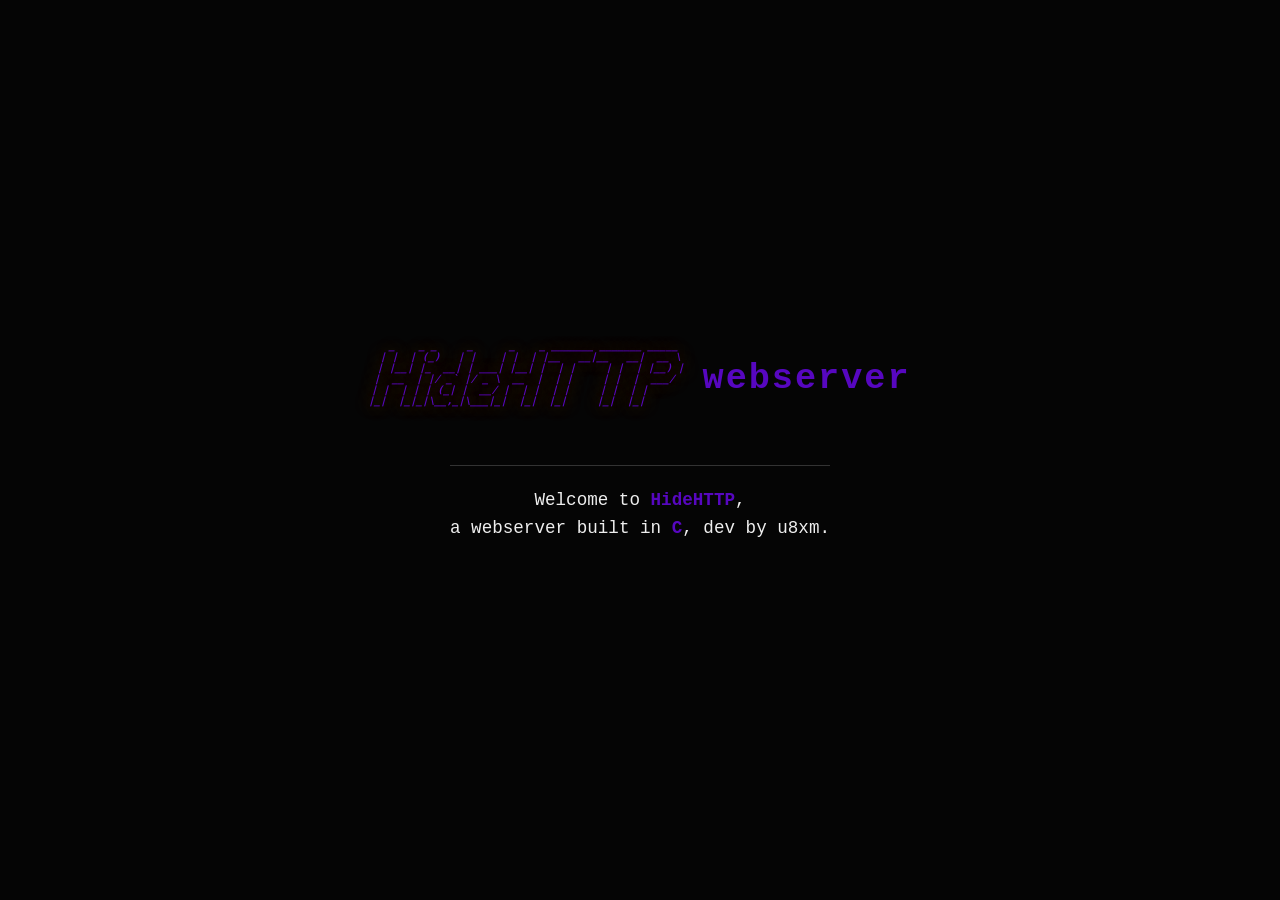
<file: index.html>
<!DOCTYPE html>
<html lang="fr">
<head>
    <meta charset="UTF-8">
    <meta name="viewport" content="width=device-width, initial-scale=1.0">
    <title>HideHTTP WebServer - Beta</title>
    <style>
        body {
            background-color: #050505;
            color: #5707c0;
            font-family: 'Courier New', Courier, monospace;
            display: flex;
            flex-direction: column;
            align-items: center;
            justify-content: center;
            height: 100vh;
            margin: 0;
            text-align: center;
        }

        .header-container {
            display: flex;
            align-items: center;
            justify-content: center;
            gap: 20px;
            margin-bottom: 30px;
        }

        pre {
            font-weight: bold;
            line-height: 1.1;
            color: #5707c0;
            text-shadow: 0 0 15px rgba(255, 157, 0, 0.7);
            transform: skewX(-15deg);
            margin: 0;
            font-size: 10px;
        }

        h2 {
            font-size: 2.2rem;
            letter-spacing: 2px;
            text-transform: lowercase;
            margin: 0;
            font-weight: bold;
        }

        p {
            color: #eeeeee;
            max-width: 650px;
            line-height: 1.6;
            font-size: 1.1rem;
            border-top: 1px solid #333;
            padding-top: 20px;
        }

        strong {
            color: #5707c0;
        }

        .status {
            margin-top: 20px;
            color: #444;
            font-size: 0.8rem;
        }
    </style>
</head>
<body>

    <div class="header-container">
        <pre>
  _    _ _     _      _    _ _______ _______ _____  
 | |  | (_)   | |    | |  | |__   __|__   __|  __ \ 
 | |__| |_  __| | ___| |__| |  | |     | |  | |__) |
 |  __  | |/ _` |/ _ \  __  |  | |     | |  |  ___/ 
 | |  | | | (_| |  __/ |  | |  | |     | |  | |     
 |_|  |_|_|\__,_|\___|_|  |_|  |_|     |_|  |_|     
        </pre>

        <h2>Webserver</h2>
    </div>
    
    <p>
        Welcome to <strong>HideHTTP</strong>,<br>
        a webserver built in <strong>C</strong>, dev by u8xm.
    </p>
    </div>
</body>
</html>
</file>
